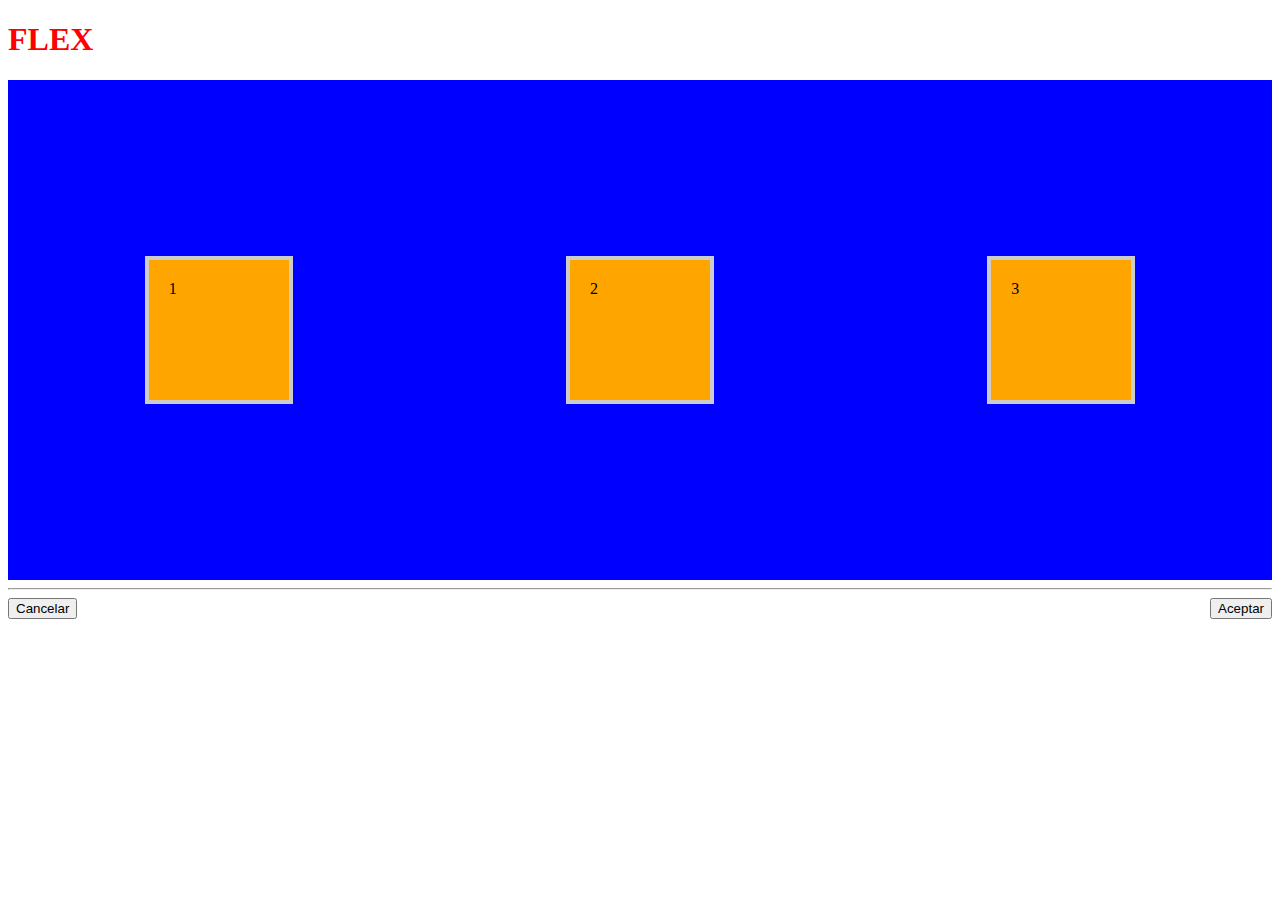
<file: index.html>
<!DOCTYPE html>
<html lang="en">
<head>
    <meta charset="UTF-8">
    <meta name="viewport" content="width=device-width, initial-scale=1.0">
    <title>Document</title>
    <link rel="stylesheet" href="styles/style.css">
</head>
<body>
    <h1>FLEX</h1>

    <div class="container">
        <div class="item item-1">1</div>
        <div class="item item-2">2</div>
        <div class="item item-3">3</div>   
    </div>

    <hr>

    <div class="buttons">
        <button>Cancelar</button>
        <button>Aceptar</button>
        
    </div>
</body>
</html>
</file>
<file: styles/style.css>
h1 {
    color: red;
  }
  
  .item{
    background: orange;
    padding: 20px;
    width: 100px;
    height: 100px;
    border: 4px solid #cccccc;
  }

  .container{
    display: flex;
    background-color: blue;

    width: 100%;
    height: 500px;
  
    /* flex-flow: row wrap; */
    flex-direction: row;
    flex-wrap: wrap;

    /* row-gap: 10px;
    column-gap: 20px;

    gap: 10px;     */

    justify-content: space-around;
    align-items: center;
  }

  .buttons{
    display: flex;

    justify-content: space-between;
  }
</file>
